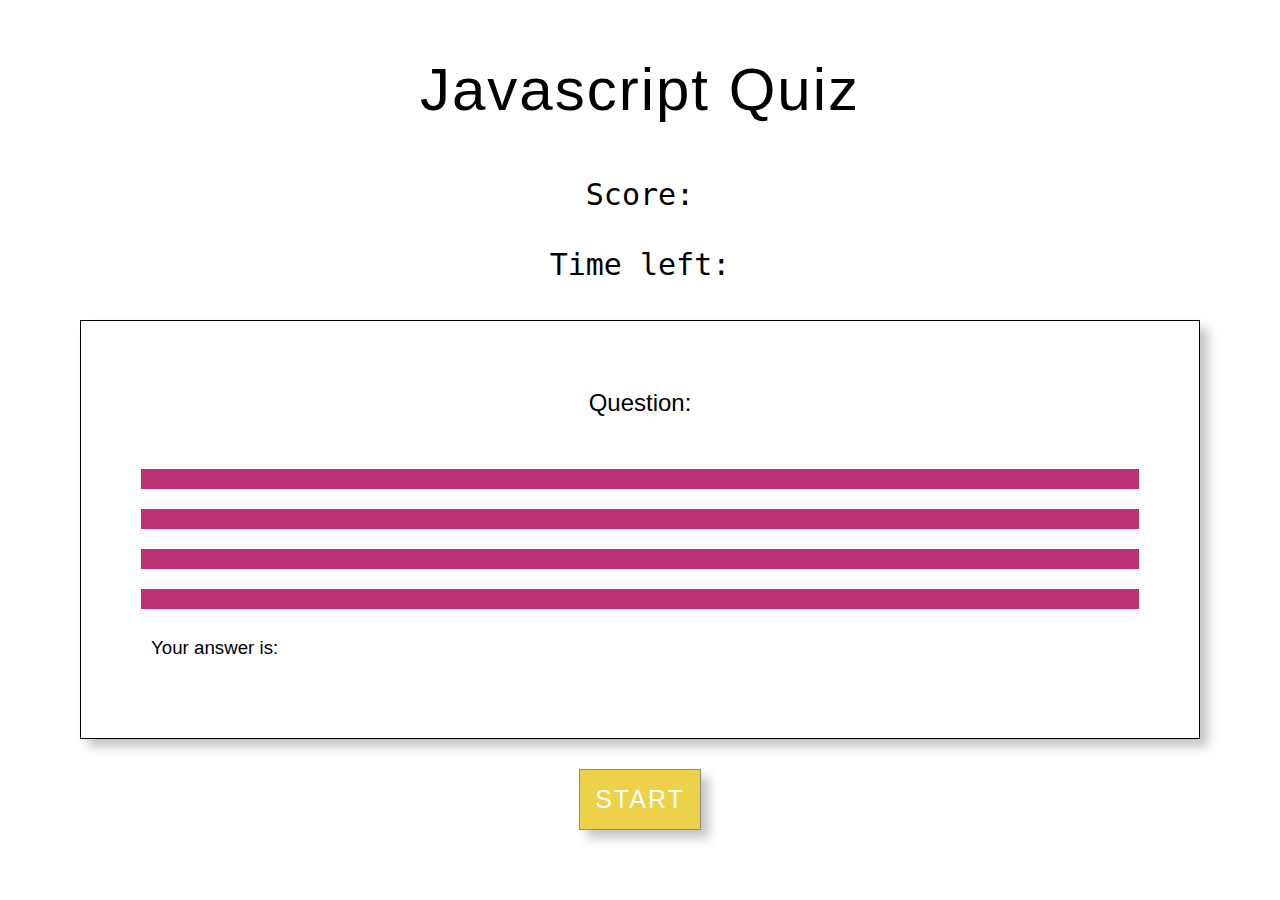
<file: index.html>
<!DOCTYPE html>
<html lang="en">
<head>
    <meta charset="UTF-8">
    <meta http-equiv="X-UA-Compatible" content="IE=edge">
    <meta name="viewport" content="width=device-width, initial-scale=1.0">
    <title>Javascript Quiz</title>
    <link rel="stylesheet" href="./style.css">
</head>
<body>
    <h1>Javascript Quiz</h1>
    <p class= "scorecon">Score: <span id="score">  </span> </p>
    <div class="timecon">
        <h2 id="timeleft">Time left: <span id="countdown">  </span> </h2>
    </div>
    <div class= "questionscon">
        <h2><strong> Question: <br> <br> </strong> <span id="question"> </span></h2>
        <div class="answercont"> 
            <button class="answers" id="but1"></button>
            <button class="answers" id="but2"></button>
            <button class="answers" id="but3"></button>
            <button class="answers" id="but4"></button>
        </div>
        <div id="rightwrongcon">
            <h3>Your answer is: <span id="rightwrong"> </span></h3>
        </div>
    </div>
    <div class="buttoncon"> 
        <button id="startbutton"> START</button>
    </div>
    
    <script src="./script.js"></script>
</body>
</html>
</file>
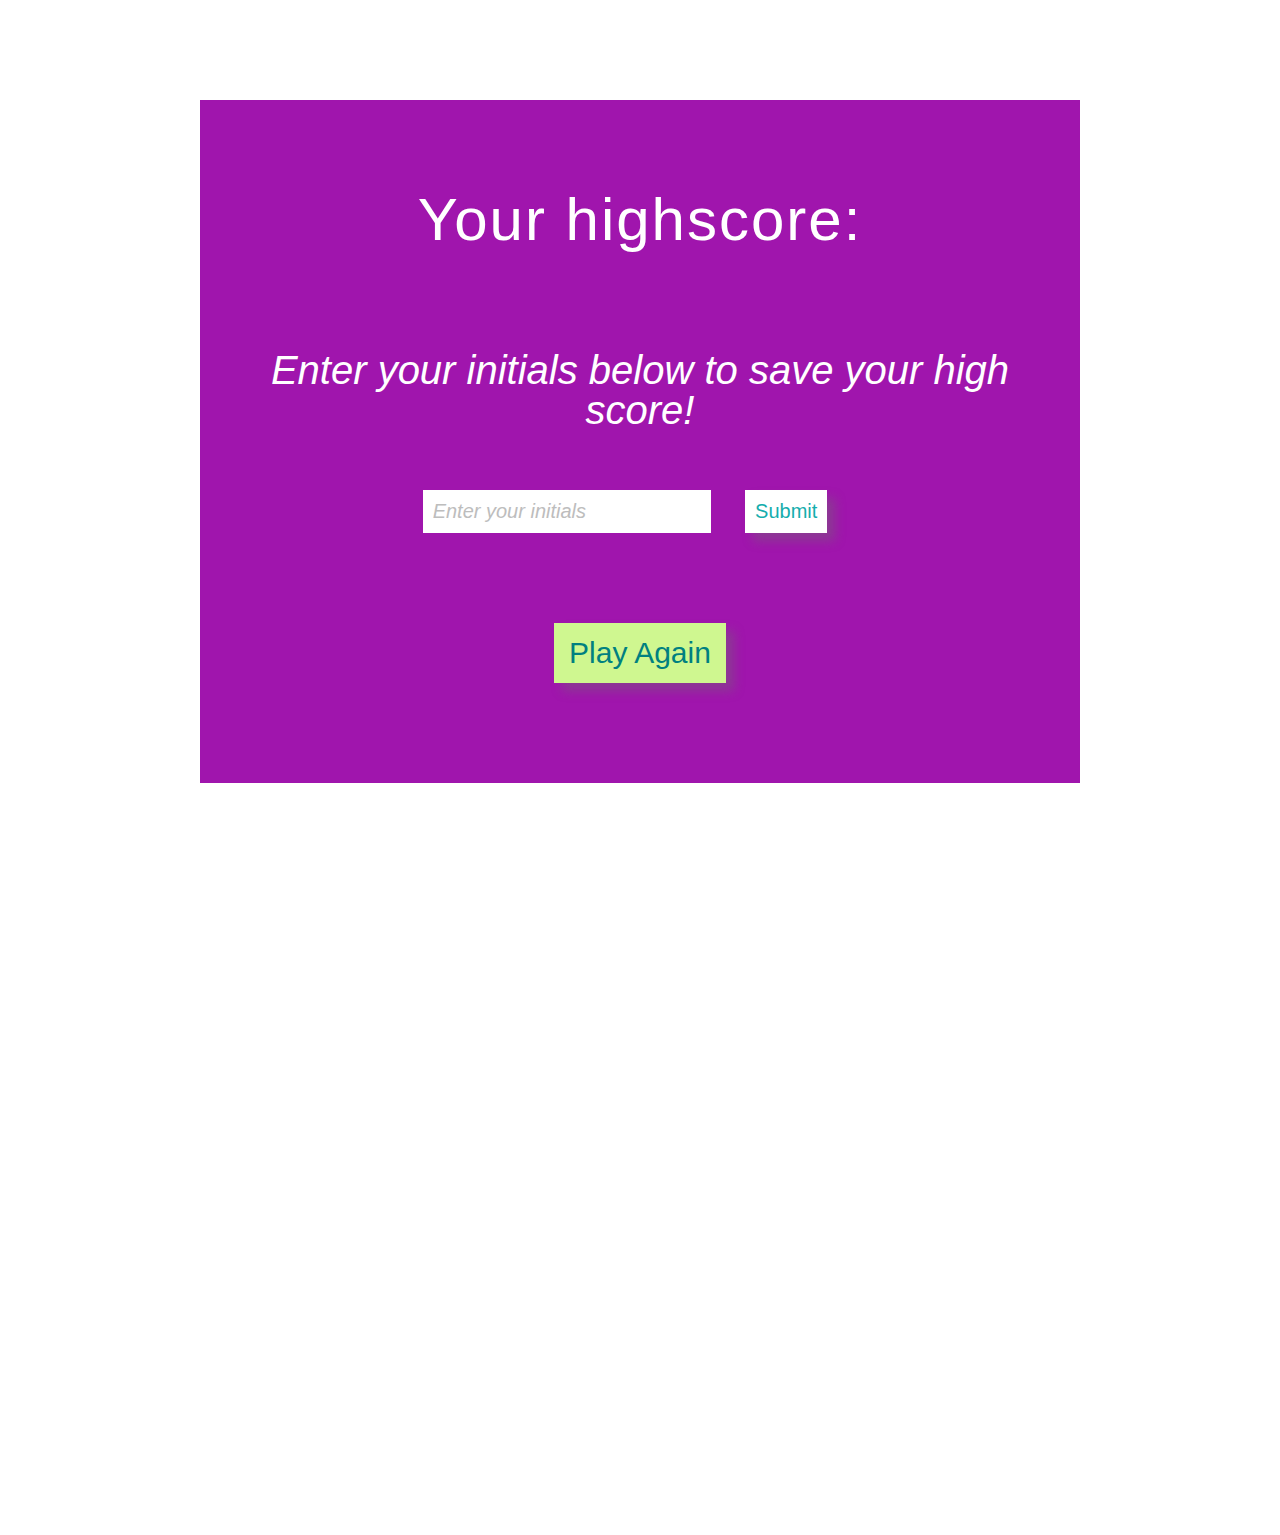
<file: score.html>
<!DOCTYPE html>
<html lang="en">
<head>
    <meta charset="UTF-8">
    <meta http-equiv="X-UA-Compatible" content="IE=edge">
    <meta name="viewport" content="width=device-width, initial-scale=1.0">
    <title>Highscores</title>
    <link rel="stylesheet" href="./style.css">
</head>
<body class="highscorebody">
    <div class="highscorecon">
        <h1 id=> Your highscore:</h1>
        <p id="highscore">0</p>
        <form id="highscoreform"> 
            <h2> Enter your initials below to save your high score!</h2>
            <input type="text" id="initials" placeholder="Enter your initials">
            <input type="submit" id="submitbut" value="Submit">
        </form>
        <a href="https://anamolly.github.io/Code_Quiz/"> Play Again</a>
    </div>
    <div id="scoredisplaycon">
        <h1>High Scores:</h1>
        <ul id="scorelist">
        </ul>
        <a id="secondplaybut" href="https://anamolly.github.io/Code_Quiz/"> Play Again</a>
    </div>
    
    <script src="./score.js"></script>
</body>
</html>
</file>
<file: style.css>
*{
    margin: 0;
    padding: 0;
    box-sizing: border-box;
}

body{
    font-family: 'Gill Sans', 'Gill Sans MT', Calibri, 'Trebuchet MS', sans-serif;
    line-height: 1;
    width: 100%;
}
html{
    height: 100%;
}

ul {
    list-style: none;
}



button{
    background: none;
    color: inherit;
    font-family: 'Gill Sans', 'Gill Sans MT', Calibri, 'Trebuchet MS', sans-serif;
    font-weight: 200;
    letter-spacing: 2px;
}

h1 {
    text-align: center;
    font-weight: 200;
    padding: 30px;
    font-size: 60px;
    color:black;
    letter-spacing: 2px;
    margin: 30px;
}
.scorecon{
    font-weight: 100;
    font-family: monospace;
    font-size: 30px;
    text-align: center;
    margin-bottom: 40px;
}
.timecon h2{
    font-weight: 100;
    font-family: monospace;
    font-size: 30px;
    text-align: center;
    margin-bottom: 40px;
}

.questionscon{
    display: flex;
    flex-direction: column;
    padding: 50px; 
    margin: 20px 80px 30px 80px;
    border: solid thin black;
    box-shadow: 8px 8px 10px rgba(109, 109, 109, 0.4); 
}

.questionscon h2{
    padding: 20px 10px 20px 10px;
    font-weight: 200;
    text-align: center;
}
.questionscon ul li {
    padding: 10px;
    font-weight: 200;
    margin:10px;
}
.answercont{
    display: flex;
    flex-direction: column;
}
.answers{
    padding: 10px;
    margin: 10px;
    background-color: rgb(188, 48, 116);
    color: white;
    font-size: 20px;
    border: none;
}

.answers:hover{
    cursor: pointer;
    transform: scale(1.04);
}
#answercon {
    padding:15px 20px 20px 20px;
}

#rightwrongcon h3 {
    padding: 20px;
    margin-bottom: 10px;
    font-weight: 300;
}
.buttoncon{
    display: flex;
    justify-content: space-around;
}

#startbutton{
    padding:15px;
    font-size: 25px;
    background-color: rgb(237, 209, 72);
    color: white;
    border: solid 1px rgb(141, 139, 139);
    box-shadow: 8px 8px 10px rgba(109, 109, 109, 0.4);
    margin-bottom: 60px;
}
#startbutton:hover{
    background-color:rgb(8, 5, 130);
    cursor: pointer;
    transform: scale(1.08);
}


#countdown{
    font-size: 30px;
    font-weight: 200;
    color: red;
}


.highscorecon{
    display: flex;
    flex-direction: column;
    justify-content: center;
    align-items: center;
    color: white;
    margin: 100px 200px 100px 200px;
    background-color: rgb(160, 21, 173);
    padding:40px;
}

.highscorecon h1{
    color:white;
    font-weight: 200;
    margin: 20px;
}
.highscorecon p {
    font-size: 100px;
    font-weight: 200;
    margin: 0px 40px 40px 40px;
}
.highscorecon a{
    font-size: 30px;
    font-weight: 200;
    padding:15px;
    margin:60px;
    color:teal;
    background-color:rgb(207, 247, 144);
    box-shadow: 8px 8px 10px rgba(109, 109, 109, 0.4);
    text-decoration: none;
    
}

#highscoreform{
    text-align: center;
}

input[type=text]{
    font-style: italic;
    font-size: 20px;
    padding: 10px;
    color: rgb(21, 173, 173);
    border:none;
}
input[type=text]::placeholder{
    color: rgb(189, 189, 189);
    font-size: 20px;
}

input[type=submit]{
    font-size: 20px;
    padding: 10px;
    margin: 30px;
    background-color: white;
    border:none;
    color:rgb(21, 173, 173);
    box-shadow: 8px 8px 10px rgba(109, 109, 109, 0.4);
}


input[type=submit]:hover{
    background-color:rgb(243, 243, 104);
    color:black;
    cursor: pointer;
}


#highscoreform h2{
    font-size: 40px;
    font-weight: 200;
    font-style:italic;
    padding: 10px 10px 30px 10px;
}



.highscorebody {
    display: flex;
    justify-content: center;
    flex-wrap: wrap;
    flex-direction: column;
    
}
#scorelist{
    display: flex;
    flex-direction: column;
    color: black;
    text-align: center;
    font-size: 30px;
}

#secondplaybut {
   justify-content: center;
}
#scoredisplaycon {
    display: flex;
    flex-direction: column;
    background-color: rgb(21, 173, 173);
    border: solid thin teal;
    align-items: center;
    border-radius: 70%;
    margin:60px;
}

#scoredisplaycon a{
    font-size: 30px;
    font-weight: 200;
    padding:15px;
    margin:60px;
    color:teal;
    background-color:rgb(207, 247, 144);
    box-shadow: 8px 8px 10px rgba(109, 109, 109, 0.4);
    text-decoration: none;
    text-align: center;
    margin: 50px 200px 200px 200px;
}
#scoredisplaycon h1{
    color: white;
    padding: 80px 80px 20px 80px;
    font-style: italic;
    text-decoration: underline solid white;
}
#scorelist li{
    font-weight: 200;
    font-family: 'Gill Sans', 'Gill Sans MT', Calibri, 'Trebuchet MS', sans-serif;
    background-color: rgb(21, 173, 173);
    color: white;
    
}
</file>
